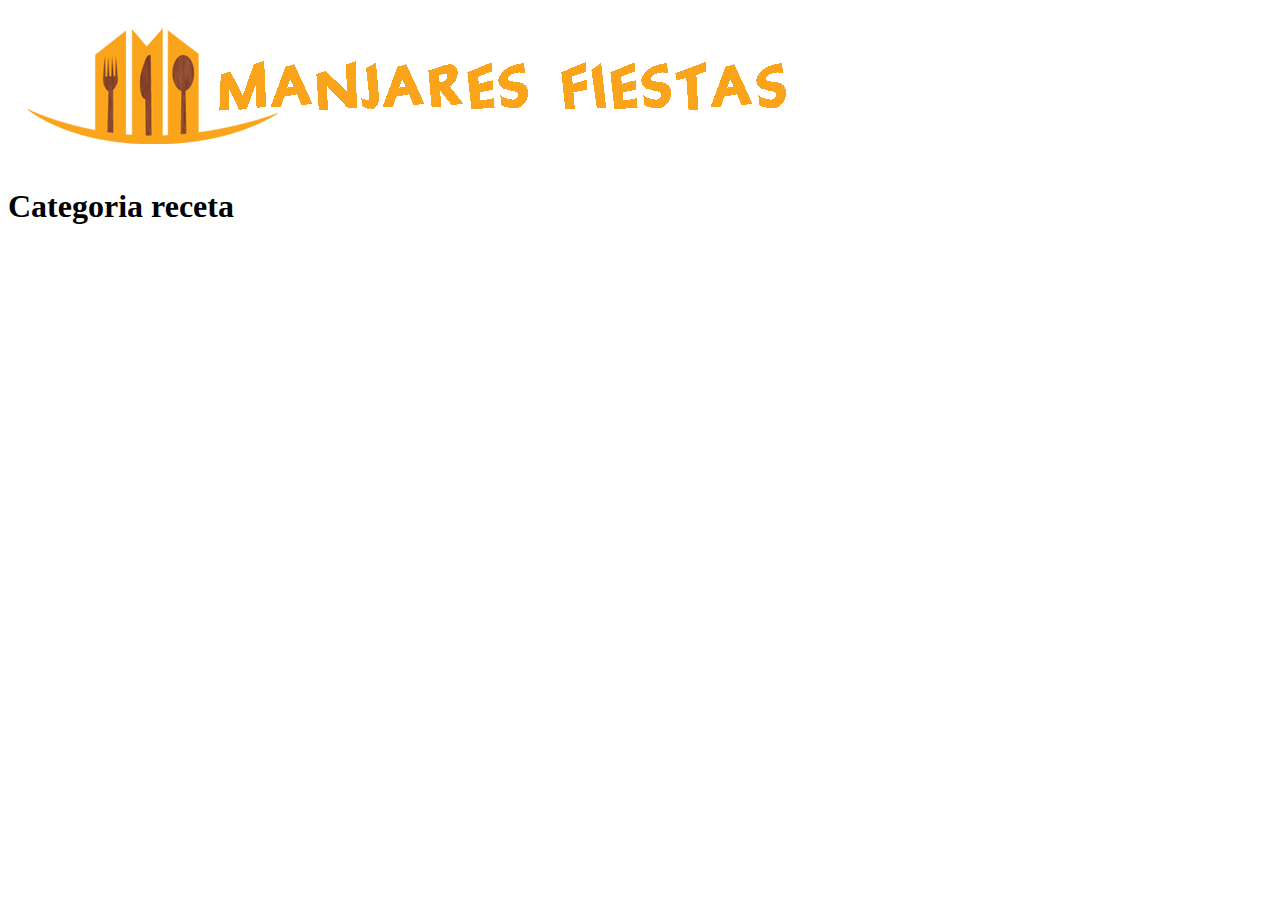
<file: index2.html>
<!DOCTYPE HTML>
<html>
<head>
</head>
    
<body>
    <div id="productsListPage2" data-role="page" data-add-back-btn="true">
		
		<div id="logo">
    		<img src="css/images/manjaresfiestas.png" alt="Manjares Fiestas" > 
		</div>	
		
		<div data-role="header">
			<h1>Categoria receta</h1>
		</div>
	
	  <div data-role="content"> 
	
  		<ul id="productsList2" data-role="listview" data-filter="true"></ul>
	    
	
	  </div>

	</div>
	

</body>

</html>
</file>
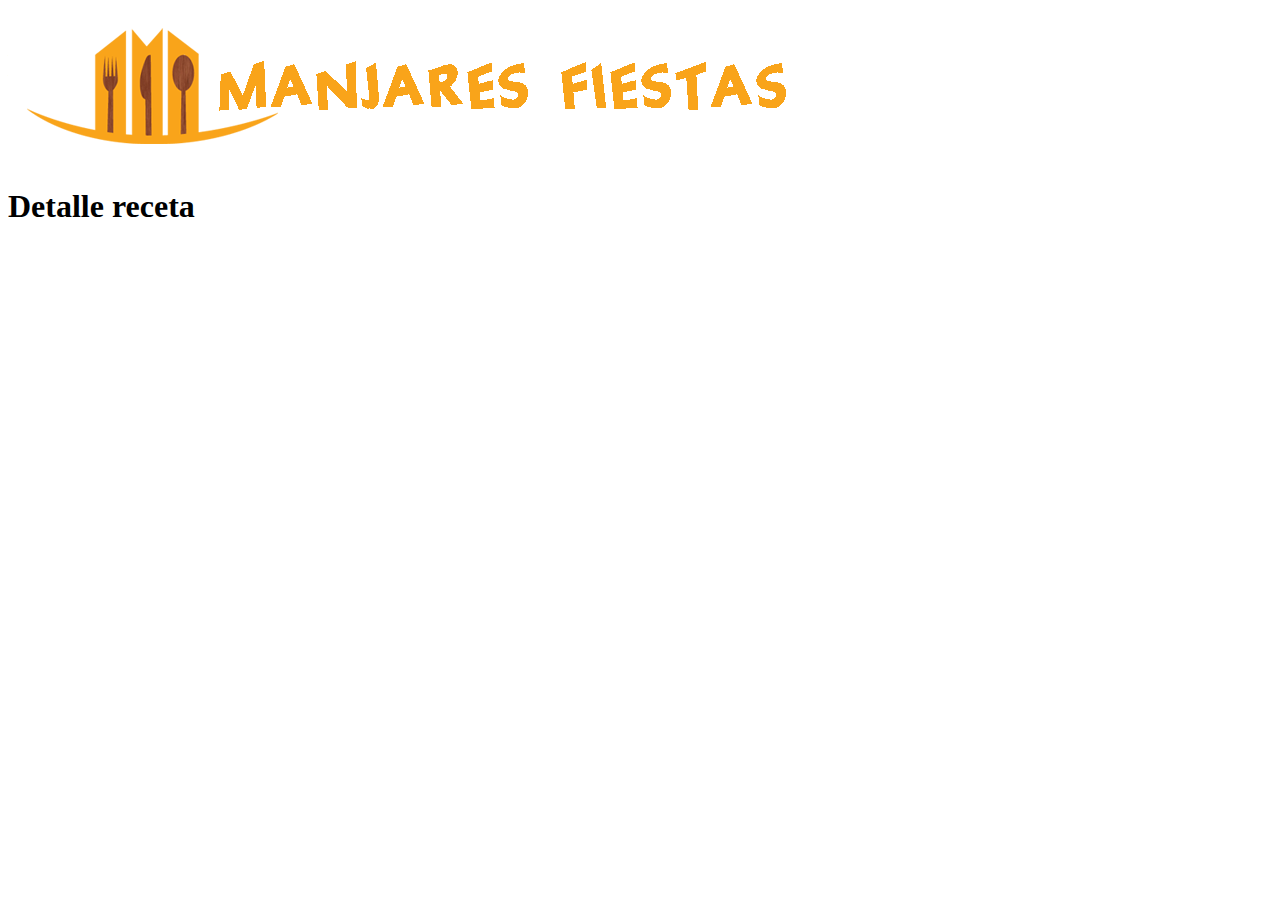
<file: productDetails.html>
<!DOCTYPE HTML>
<html>
<head>
</head>
    
<body>

<div id="detailsPage" data-role="page" data-add-back-btn="true">
	<div id="logo">
    	<img src="css/images/manjaresfiestas.png" alt="Manjares Fiestas" > 
	</div>	
	
	<div data-role="header">
		<h1>Detalle receta</h1>
	</div>

  <div data-role="content"> 

  	<img id="fotoProducto">
	<div id="employeeDetails">
       <h3 id="nombreCompleto"></h3>
       <p id="tituloProducto"></p>
       <p id="descripcionProducto"></p>
   	</div>
	 
    <ul id="actionList" data-role="listview" data-inset="true"></ul>

  </div>

</div>

</body>

</html>
</file>
